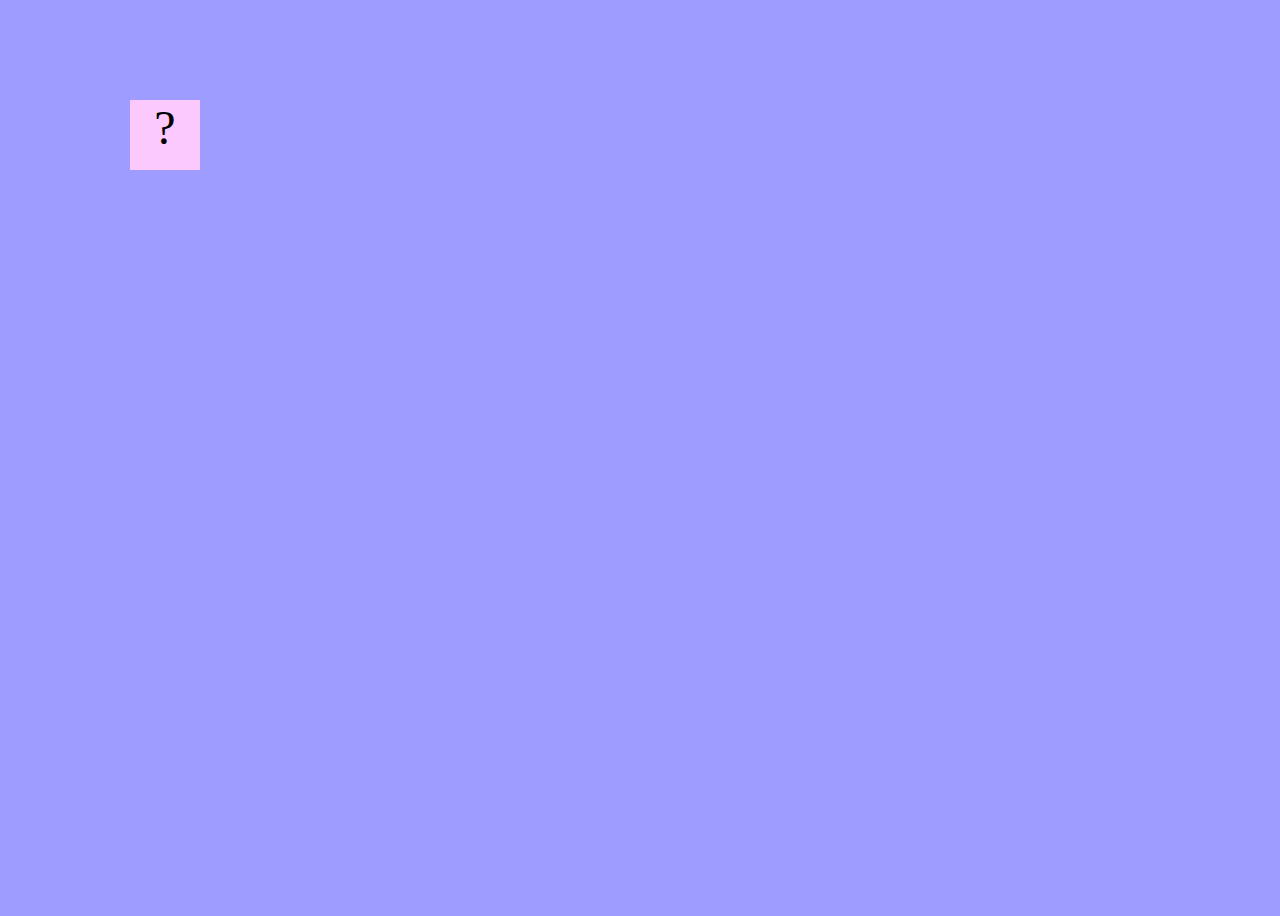
<file: projects/bouncing-box/index.html>
<!DOCTYPE html>
<html>
<head>
	<meta charset="utf-8">
	<title>Bouncing Box</title>
	<script src="jquery.min.js"></script>
	<style>
		.box {
			width: 70px;
			height: 70px;
			background-color: rgb(251, 201, 253);
			font-size: 300%;
			text-align: center;
			user-select: none;
			display: block;
			position: absolute;
			top: 100px;
			left: 0px;  /* <--- Change me! */
		}
		.board{
			height: 100vh;
			background-color: rgb(158, 157, 255);
		}
	</style>
	<!-- 	<script src="//cdnjs.cloudflare.com/ajax/libs/jquery/2.1.1/jquery.min.js"></script> -->

</head>
<body class="board">
	<!-- HTML for the box -->
	<div class="box">?</div>

	<script>
		(function(){
			'use strict'
			/* global jQuery */

			//////////////////////////////////////////////////////////////////
			/////////////////// SETUP DO NOT DELETE //////////////////////////
			//////////////////////////////////////////////////////////////////
			
			var box = jQuery('.box');	// reference to the HTML .box element
			var board = jQuery('.board');	// reference to the HTML .board element
			var boardWidth = board.width();	// the maximum X-Coordinate of the screen

			// Every 50 milliseconds, call the update Function (see below)
			setInterval(update, 50);
			
			// Every time the box is clicked, call the handleBoxClick Function (see below)
			box.on('click', handleBoxClick);

			// moves the Box to a new position on the screen along the X-Axis
			function moveBoxTo(newPositionX) {
				box.css("left", newPositionX);
			}

			// changes the text displayed on the Box
			function changeBoxText(newText) {
				box.text(newText);
			}

			//////////////////////////////////////////////////////////////////
			/////////////////// YOUR CODE BELOW HERE /////////////////////////
			//////////////////////////////////////////////////////////////////
			
			// TODO 2 - Variable declarations 
			var positionX = 0;
			var points = 0;
			var speed = 10
			
			/* 
			This Function will be called 20 times/second. Each time it is called,
			it should move the Box to a new location. If the box drifts off the screen
			turn it around! 
			*/
			function update() {
			positionX = positionX + speed;
			if (positionX > boardWidth || positionX < 0){
				speed *= -1
			}	
			moveBoxTo(positionX);

			};

			/* 
			This Function will be called each time the box is clicked. Each time it is called,
			it should increase the points total, increase the speed, and move the box to
			the left side of the screen.
			*/
			function handleBoxClick() {
				console.log(positionX)
				positionX = 0;

				points = points + 1
				speed = speed + 3
				changeBoxText(points)


			};
		})();
	</script>
</body>
</html>
</file>
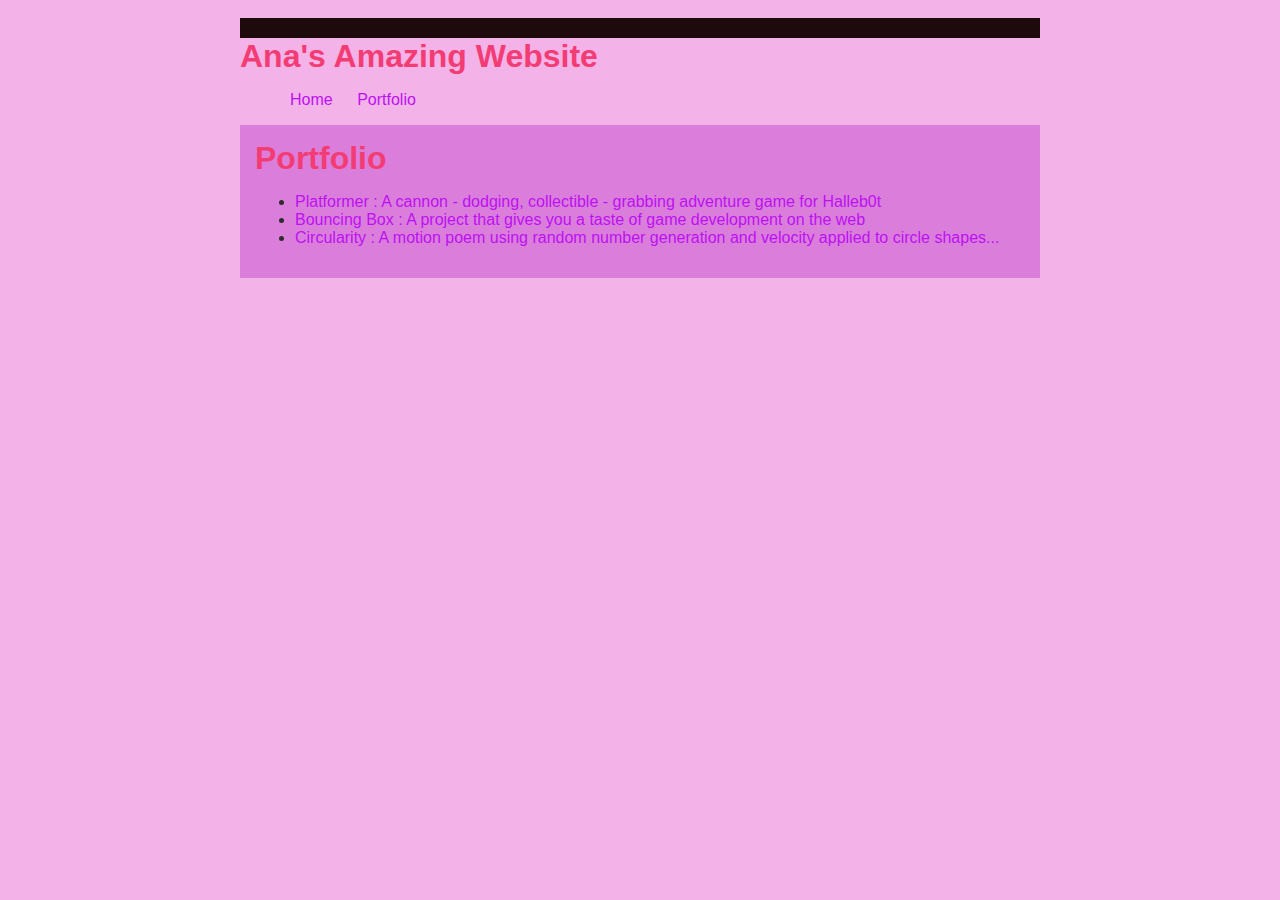
<file: portfolio.html>
<!DOCTYPE HTML>
<html>
    <head>
      <link rel="stylesheet" href="style.css">
        <title>Ana's Amazing Website</title>
    </head>

    <body>
      <div id="all-contents">
        <nav>
          <!--Nav stuff here...-->  
         </nav> 
          <h1>Ana's Amazing Website</h1>
            <ul id="nav-ul">
               <li class="nav-li">
               <a class="nav-a" href="index.html">Home</a>
             </li>
             <li class="nav-li">
               <a class="nav-a" href="portfolio.html">Portfolio</a>
             </li>
         </ul>
     </nav>
      <main>
        <div class="content">
          <h1>Portfolio</h1>
          <ul id="portfolio">
            <li><a href="projects/platformer/">Platformer : A cannon - dodging, collectible - grabbing adventure game for Halleb0t</a></li>
            <li><a href="projects/bouncing-box/">Bouncing Box : A project that gives you a taste of game development on the web </a></li>
            <li><a href="projects/circularity/">Circularity : A motion poem using random number generation and velocity applied to circle shapes...</a></li>
          
          </ul>
        </div>
      </main>
    </nav>
  <div>
      </div>
    </body>
</html>
</file>
<file: style.css>
body {
    background: rgb(243, 178, 232);
    color: rgb(45, 45, 45);
    padding: 10px;
    font-family: arial;
}
#all-contents {
  max-width: 800px;
    margin: auto;
}

/* navigation menu */
nav {
    background: rgb(29, 10, 10);
   margin: 0 auto;
    display: flex;
    padding: 10px;
}
h1 {
    display: flex;
    align-items: center;
    color: rgb(243, 60, 115);
    flex: 1;
    margin: 0;
}
#nav-ul {
    list-style-image: none;
}
.nav-li {
    display: inline-block;
    padding: 0 10px;
}
a {
    text-decoration: none;
    color: #bc11f0;
}

/* main container area beneath menu */
main {
    background: rgb(219, 126, 219);
    display: flex;
}
.sidebar {
    margin-right: 25px;
    padding: 10px;
}
.sidebar-img {
    width: 200px;
}
.content {
    flex: 1;
    padding: 15px;
}

/* portfolio styles */
#interests {
    border: 4px rgb(190, 15, 243) ridge;
    padding: 8px;
}
h2, h3 {
    margin: 0px;
}
</file>
